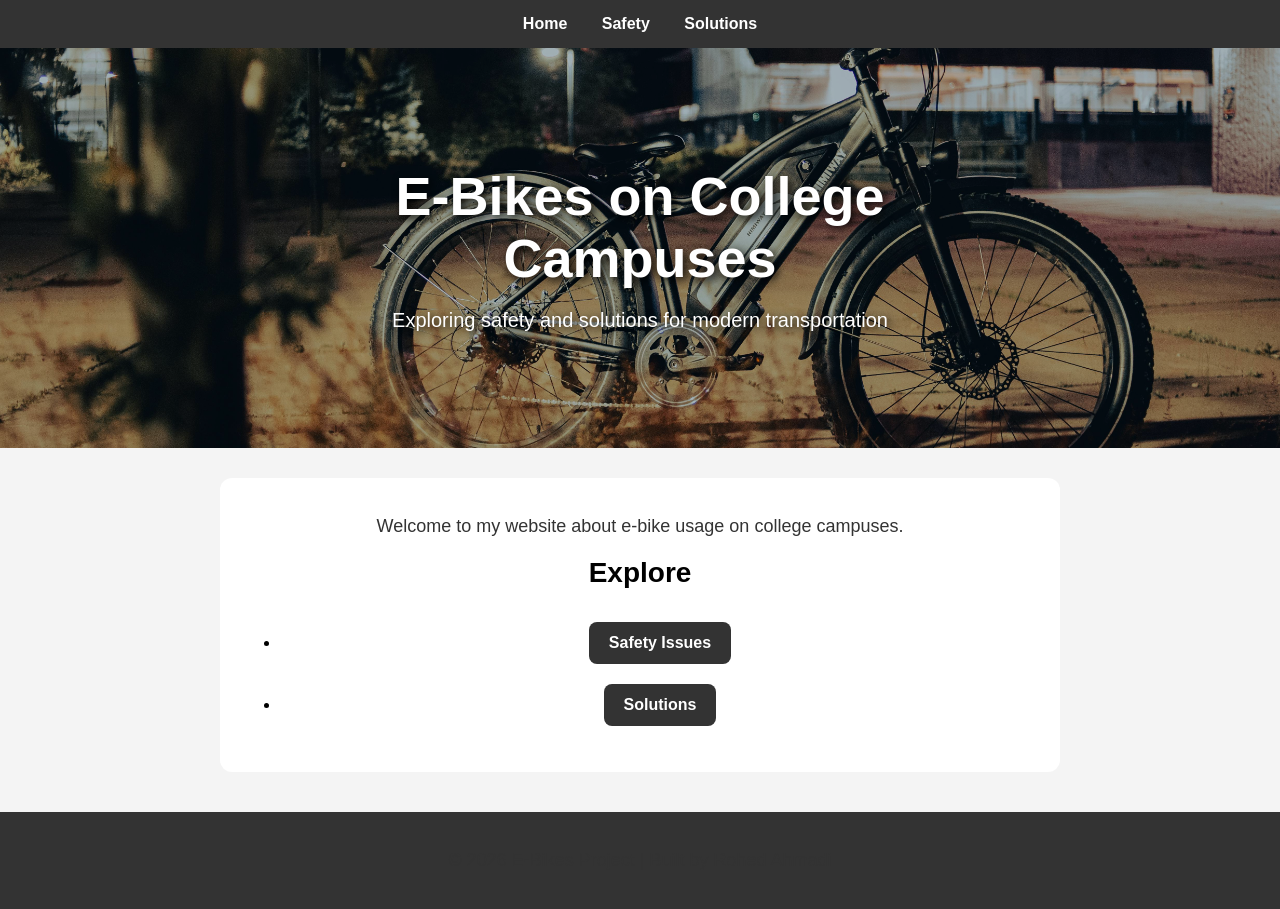
<file: index.html>
<!DOCTYPE html>
<html>

<head>
    <title>E-Bikes on Campus</title>
    <link rel="stylesheet" href="style.css">
</head>

<body>

<div class="navbar">
    <a href="index.html">Home</a>
    <a href="safety.html">Safety</a>
    <a href="solutions.html">Solutions</a>
</div>

<div class="hero">
    <img src="pexels-introspectivedsgn-8936927.jpg" class="hero-img">
    <div class="hero-text">
        <h1>E-Bikes on College Campuses</h1>
        <p>Exploring safety and solutions for modern transportation</p>
    </div>
</div>

<div class="container">
    <p>Welcome to my website about e-bike usage on college campuses.</p>

    <h2>Explore</h2>

    <ul>
        <li><a href="safety.html">Safety Issues</a></li>
        <li><a href="solutions.html">Solutions</a></li>
    </ul>
</div>
    <footer>
    <p>© 2026 E-Bikes Project | Built by Rohed Ahmadi</p>
</footer>
</body>
</html>
</file>
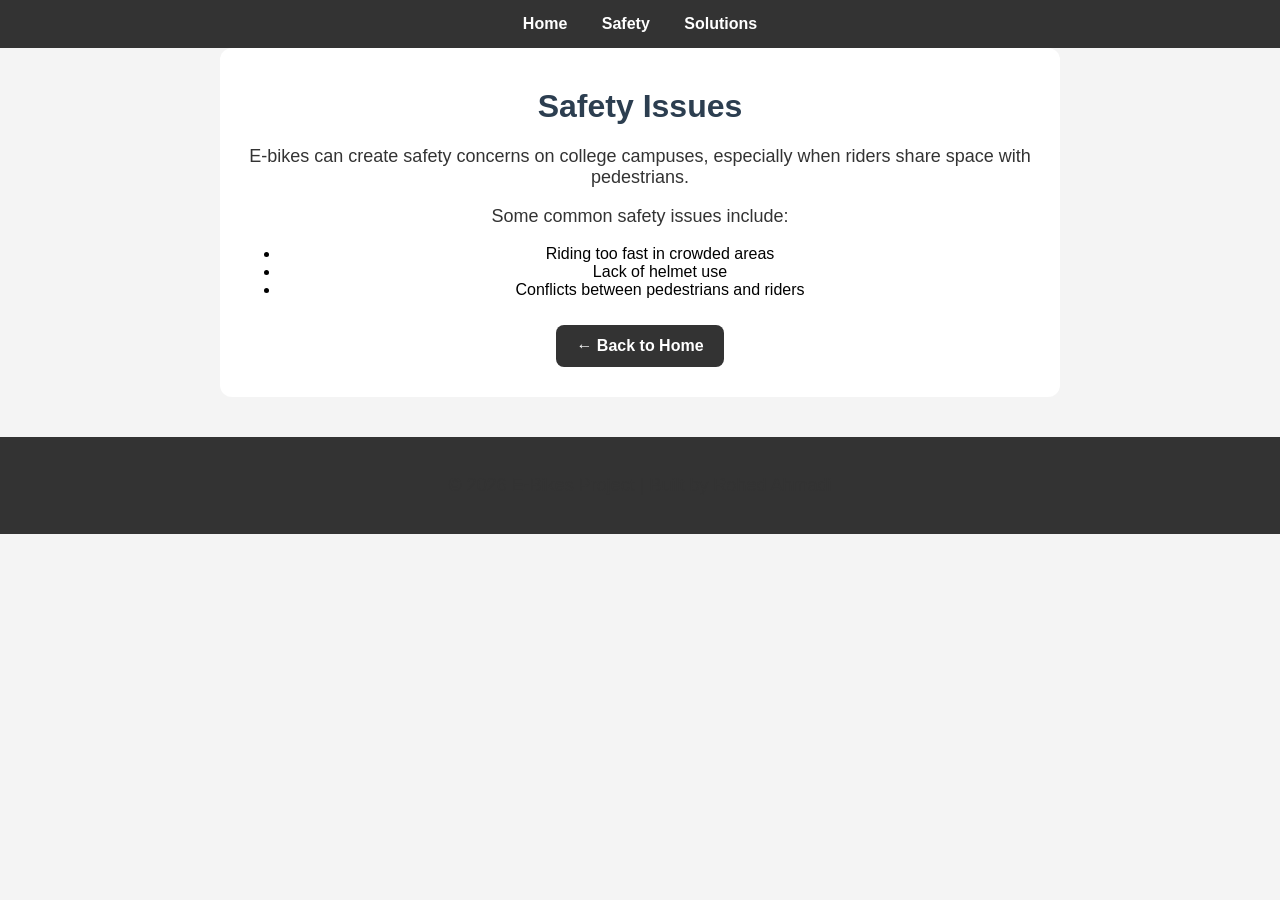
<file: safety.html>
<!DOCTYPE html>
<html>

<head>
    <title>Safety Issues</title>
    <link rel="stylesheet" href="style.css">
</head>

<body>

<div class="navbar">
    <a href="index.html">Home</a>
    <a href="safety.html">Safety</a>
    <a href="solutions.html">Solutions</a>
</div>

<div class="container">
    <h1>Safety Issues</h1>

    <p>E-bikes can create safety concerns on college campuses, especially when riders share space with pedestrians.</p>

    <p>Some common safety issues include:</p>

    <ul>
        <li>Riding too fast in crowded areas</li>
        <li>Lack of helmet use</li>
        <li>Conflicts between pedestrians and riders</li>
    </ul>

    <a href="index.html">← Back to Home</a>
</div>
<footer>
    <p>© 2026 E-Bikes Project | Built by Rohed Ahmadi</p>
</footer>
</body>
</html>
</file>
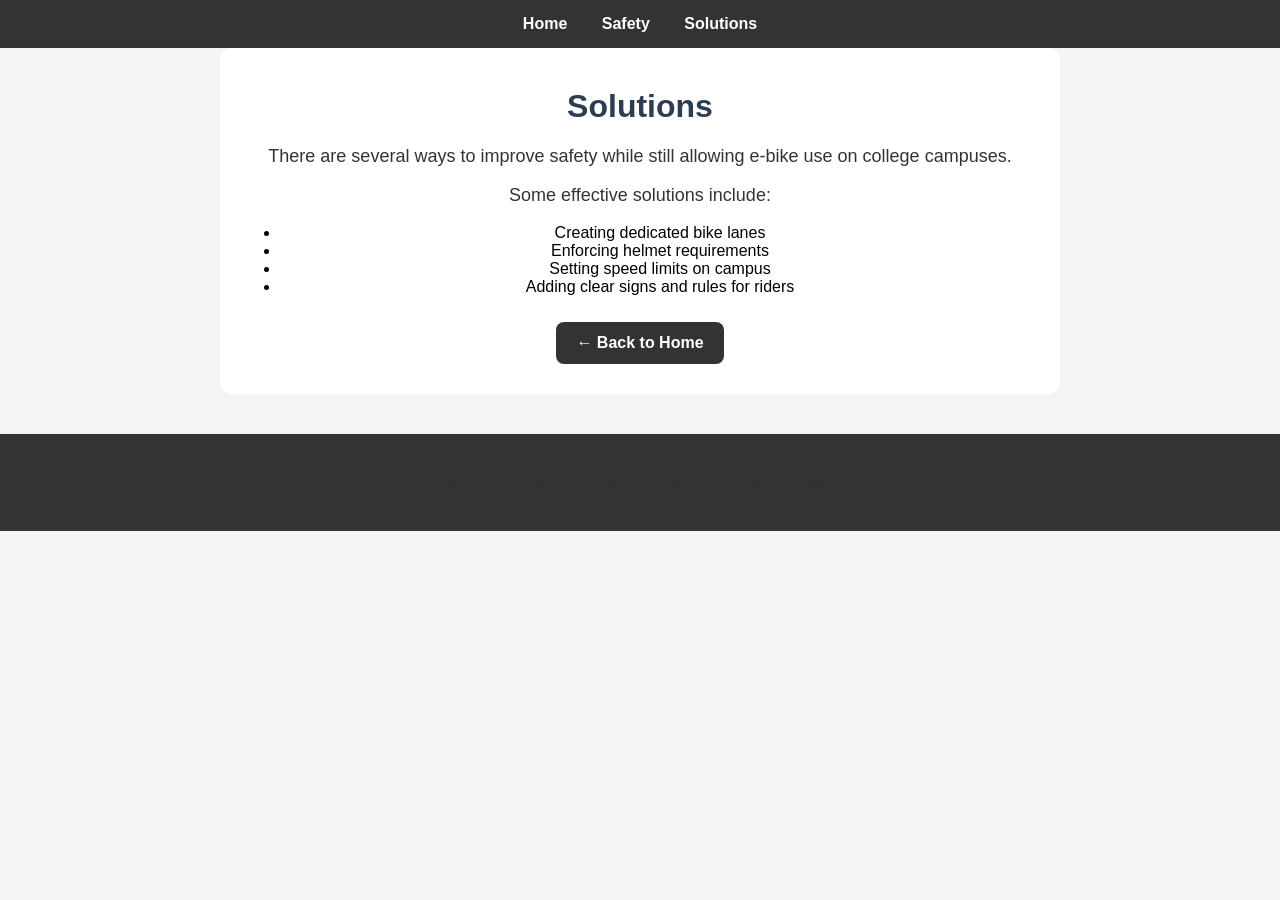
<file: solutions.html>
<!DOCTYPE html>
<html>

<head>
    <title>Solutions</title>
    <link rel="stylesheet" href="style.css">
</head>

<body>

<div class="navbar">
    <a href="index.html">Home</a>
    <a href="safety.html">Safety</a>
    <a href="solutions.html">Solutions</a>
</div>

<div class="container">
    <h1>Solutions</h1>

    <p>There are several ways to improve safety while still allowing e-bike use on college campuses.</p>

    <p>Some effective solutions include:</p>

    <ul>
        <li>Creating dedicated bike lanes</li>
        <li>Enforcing helmet requirements</li>
        <li>Setting speed limits on campus</li>
        <li>Adding clear signs and rules for riders</li>
    </ul>

    <a href="index.html">← Back to Home</a>
</div>
<footer>
    <p>© 2026 E-Bikes Project | Built by Rohed Ahmadi</p>
</footer>
</body>
</html>
</file>
<file: style.css>
/* GENERAL */
body {
    font-family: Arial, sans-serif;
    background-color: #f4f4f4;
    text-align: center;
    margin: 0;
    padding: 0;
}

/* NAVBAR */
.navbar {
    background-color: #333;
    padding: 15px;
    text-align: center;
}

.navbar a {
    color: white;
    margin: 0 15px;
    text-decoration: none;
    font-weight: bold;
    transition: 0.3s;
}

.navbar a:hover {
    color: #00bcda;
}

.hero {
    position: relative;
    margin-bottom: 30px;
}

.hero img {
    width: 100%;
    height: 400px;
    object-fit: cover;
    display: block;
}

.hero::before {
    content: "";
    position: absolute;
    top: 0;
    left: 0;
    width: 100%;
    height: 100%;
    background: rgba(0, 0, 0, 0.25);
}

.hero-text {
    position: absolute;
    top: 50%;
    left: 50%;
    transform: translate(-50%, -50%);
    z-index: 2;
    text-align: center;
}

.hero-text h1 {
    color: white !important;
    font-size: 54px;
    margin-bottom: 10px;
    text-shadow: 3px 3px 10px black;
}

.hero-text p {
    color: white !important;
    font-size: 20px;
    text-shadow: 2px 2px 8px black;
}

/* MAIN CONTENT */
.container {
    max-width: 800px;
    margin: auto;
    padding: 20px;
    background: white;
    border-radius: 12px;
    animation: fadeIn 2s ease-in-out;
}

/* HEADINGS */
h1 {
    color: #2c3e50;
    margin-top: 20px;
}

.container h2 {
    margin-top: 20px;
    font-size: 28px;
}

/* TEXT */
p {
    font-size: 18px;
    color: #333;
}

/* BUTTONS */
.container a {
    display: inline-block;
    background-color: #333;
    color: white;
    padding: 12px 20px;
    margin: 10px;
    border-radius: 8px;
    text-decoration: none;
    font-weight: bold;
    transition: 0.3s;
}

.container a:hover {
    background-color: #00bcda;
    transform: scale(1.05);
    box-shadow: 0 0 10px rgba(0,188,218,0.7);
}

/* FOOTER */
footer {
    margin-top: 40px;
    padding: 20px;
    background-color: #333;
    color: white;
    font-size: 14px;
}

/* ANIMATION */
@keyframes fadeIn {
    from {
        opacity: 0;
        transform: translateY(20px);
    }
    to {
        opacity: 1;
        transform: translateY(0);
    }
}
</file>
